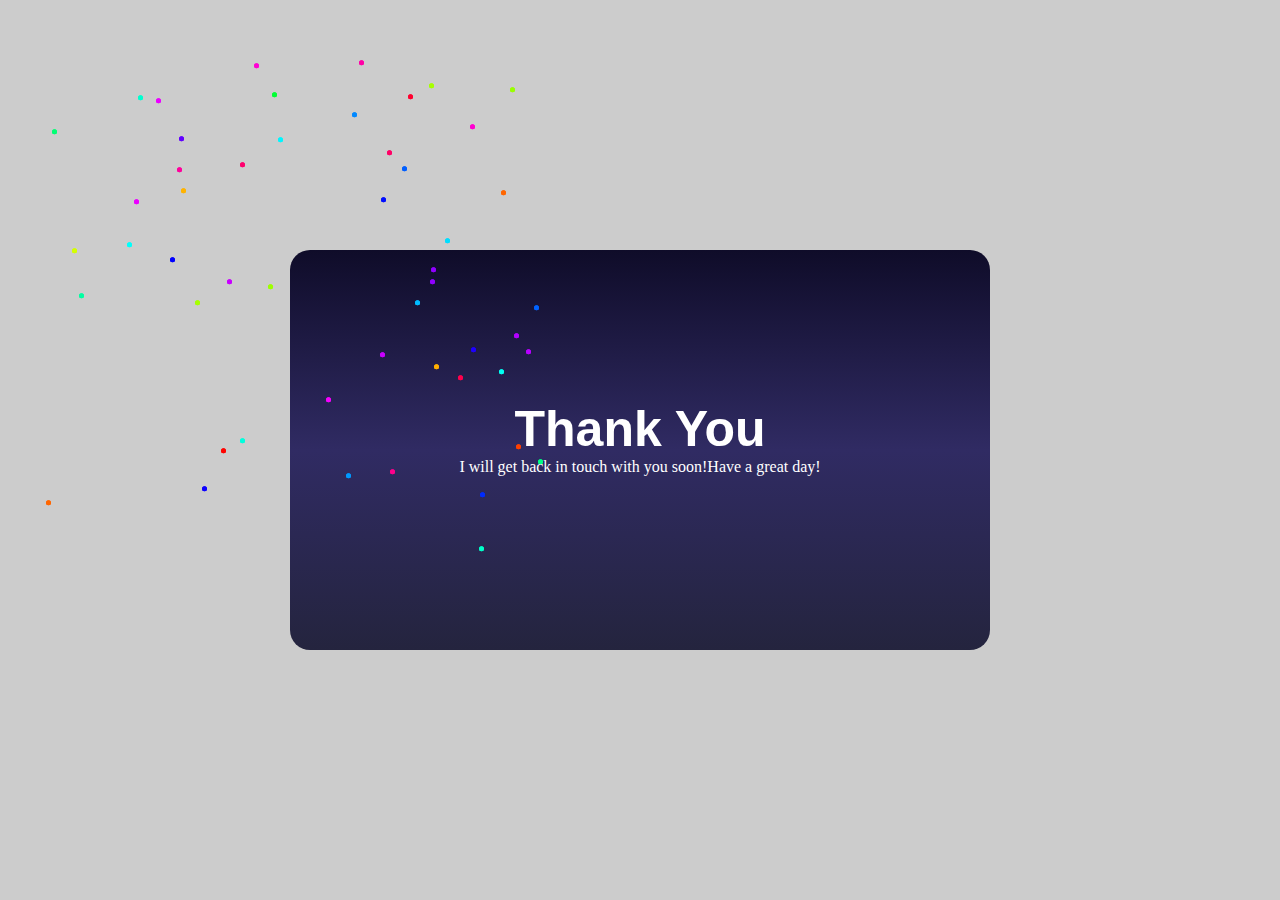
<file: tq.html>
<!DOCTYPE html>
<html xmlns="../../external.html?link=http://www.w3.org/1999/xhtml">

<!-- Mirrored from suryaprofile.github.io/surya/tq.html by HTTrack Website Copier/3.x [XR&CO'2017], Sun, 13 Feb 2022 13:24:56 GMT -->
<!-- Added by HTTrack --><meta http-equiv="content-type" content="text/html;charset=utf-8" /><!-- /Added by HTTrack -->
<head>
<meta http-equiv="Content-Type" content="text/html; charset=utf-8" />
<title> Thank you page - SuryaProfile</title>
<meta name="viewport" content="width=device-width, initial-scale=1">
	<style> 
	body
{
		margin:0px;
	padding:0px;
	background:#ccc;
	overflow:hidden;
}

.box
{
	width:700px;
	height:400px;
	background: linear-gradient(to top, #24243e, #302b63, #0f0c29);
	position:absolute;
	top:50%;
	left:50%;
	border-radius: 20px;
	transform:translate(-50%,-50%)
}




h1,p
{
	margin:0px;
	padding:0px;
	color:#fff;
	text-align:center;
}

.box h1
{
	padding-top:150px;
	color:fff;
	font-size:50px;
	font-family: 'Anton', sans-serif;
}

.box p
{
	margin:0px;
	padding:0px;
}


@media only screen and (max-width: 767px) 
{
	.box
{
	width:100%;
	height:50vh;
		background: linear-gradient(to top, #24243e, #302b63, #0f0c29);
	position:absolute;
	top:50%;
	left:50%;
	transform:translate(-50%,-50%)
}
}





.pyro > .before, .pyro > .after {
  position: absolute;
  width: 5px;
  height: 5px;
  border-radius: 50%;
  box-shadow: -120px -218.66667px blue, 248px -16.66667px #00ff84, 190px 16.33333px #002bff, -113px -308.66667px #ff009d, -109px -287.66667px #ffb300, -50px -313.66667px #ff006e, 226px -31.66667px #ff4000, 180px -351.66667px #ff00d0, -12px -338.66667px #00f6ff, 220px -388.66667px #99ff00, -69px -27.66667px #ff0400, -111px -339.66667px #6200ff, 155px -237.66667px #00ddff, -152px -380.66667px #00ffd0, -50px -37.66667px #00ffdd, -95px -175.66667px #a6ff00, -88px 10.33333px #0d00ff, 112px -309.66667px #005eff, 69px -415.66667px #ff00a6, 168px -100.66667px #ff004c, -244px 24.33333px #ff6600, 97px -325.66667px #ff0066, -211px -182.66667px #00ffa2, 236px -126.66667px #b700ff, 140px -196.66667px #9000ff, 125px -175.66667px #00bbff, 118px -381.66667px #ff002f, 144px -111.66667px #ffae00, 36px -78.66667px #f600ff, -63px -196.66667px #c800ff, -218px -227.66667px #d4ff00, -134px -377.66667px #ea00ff, -36px -412.66667px #ff00d4, 209px -106.66667px #00fff2, 91px -278.66667px #000dff, -22px -191.66667px #9dff00, 139px -392.66667px #a6ff00, 56px -2.66667px #0099ff, -156px -276.66667px #ea00ff, -163px -233.66667px #00fffb, -238px -346.66667px #00ff73, 62px -363.66667px #0088ff, 244px -170.66667px #0062ff, 224px -142.66667px #b300ff, 141px -208.66667px #9000ff, 211px -285.66667px #ff6600, 181px -128.66667px #1e00ff, 90px -123.66667px #c800ff, 189px 70.33333px #00ffc8, -18px -383.66667px #00ff33, 100px -6.66667px #ff008c;
  -moz-animation: 1s bang ease-out infinite backwards, 1s gravity ease-in infinite backwards, 5s position linear infinite backwards;
  -webkit-animation: 1s bang ease-out infinite backwards, 1s gravity ease-in infinite backwards, 5s position linear infinite backwards;
  -o-animation: 1s bang ease-out infinite backwards, 1s gravity ease-in infinite backwards, 5s position linear infinite backwards;
  -ms-animation: 1s bang ease-out infinite backwards, 1s gravity ease-in infinite backwards, 5s position linear infinite backwards;
  animation: 1s bang ease-out infinite backwards, 1s gravity ease-in infinite backwards, 5s position linear infinite backwards; }

.pyro > .after {
  -moz-animation-delay: 1.25s, 1.25s, 1.25s;
  -webkit-animation-delay: 1.25s, 1.25s, 1.25s;
  -o-animation-delay: 1.25s, 1.25s, 1.25s;
  -ms-animation-delay: 1.25s, 1.25s, 1.25s;
  animation-delay: 1.25s, 1.25s, 1.25s;
  -moz-animation-duration: 1.25s, 1.25s, 6.25s;
  -webkit-animation-duration: 1.25s, 1.25s, 6.25s;
  -o-animation-duration: 1.25s, 1.25s, 6.25s;
  -ms-animation-duration: 1.25s, 1.25s, 6.25s;
  animation-duration: 1.25s, 1.25s, 6.25s; }

@-webkit-keyframes bang {
  from {
    box-shadow: 0 0 white, 0 0 white, 0 0 white, 0 0 white, 0 0 white, 0 0 white, 0 0 white, 0 0 white, 0 0 white, 0 0 white, 0 0 white, 0 0 white, 0 0 white, 0 0 white, 0 0 white, 0 0 white, 0 0 white, 0 0 white, 0 0 white, 0 0 white, 0 0 white, 0 0 white, 0 0 white, 0 0 white, 0 0 white, 0 0 white, 0 0 white, 0 0 white, 0 0 white, 0 0 white, 0 0 white, 0 0 white, 0 0 white, 0 0 white, 0 0 white, 0 0 white, 0 0 white, 0 0 white, 0 0 white, 0 0 white, 0 0 white, 0 0 white, 0 0 white, 0 0 white, 0 0 white, 0 0 white, 0 0 white, 0 0 white, 0 0 white, 0 0 white, 0 0 white; } }
@-moz-keyframes bang {
  from {
    box-shadow: 0 0 white, 0 0 white, 0 0 white, 0 0 white, 0 0 white, 0 0 white, 0 0 white, 0 0 white, 0 0 white, 0 0 white, 0 0 white, 0 0 white, 0 0 white, 0 0 white, 0 0 white, 0 0 white, 0 0 white, 0 0 white, 0 0 white, 0 0 white, 0 0 white, 0 0 white, 0 0 white, 0 0 white, 0 0 white, 0 0 white, 0 0 white, 0 0 white, 0 0 white, 0 0 white, 0 0 white, 0 0 white, 0 0 white, 0 0 white, 0 0 white, 0 0 white, 0 0 white, 0 0 white, 0 0 white, 0 0 white, 0 0 white, 0 0 white, 0 0 white, 0 0 white, 0 0 white, 0 0 white, 0 0 white, 0 0 white, 0 0 white, 0 0 white, 0 0 white; } }
@-o-keyframes bang {
  from {
    box-shadow: 0 0 white, 0 0 white, 0 0 white, 0 0 white, 0 0 white, 0 0 white, 0 0 white, 0 0 white, 0 0 white, 0 0 white, 0 0 white, 0 0 white, 0 0 white, 0 0 white, 0 0 white, 0 0 white, 0 0 white, 0 0 white, 0 0 white, 0 0 white, 0 0 white, 0 0 white, 0 0 white, 0 0 white, 0 0 white, 0 0 white, 0 0 white, 0 0 white, 0 0 white, 0 0 white, 0 0 white, 0 0 white, 0 0 white, 0 0 white, 0 0 white, 0 0 white, 0 0 white, 0 0 white, 0 0 white, 0 0 white, 0 0 white, 0 0 white, 0 0 white, 0 0 white, 0 0 white, 0 0 white, 0 0 white, 0 0 white, 0 0 white, 0 0 white, 0 0 white; } }
@-ms-keyframes bang {
  from {
    box-shadow: 0 0 white, 0 0 white, 0 0 white, 0 0 white, 0 0 white, 0 0 white, 0 0 white, 0 0 white, 0 0 white, 0 0 white, 0 0 white, 0 0 white, 0 0 white, 0 0 white, 0 0 white, 0 0 white, 0 0 white, 0 0 white, 0 0 white, 0 0 white, 0 0 white, 0 0 white, 0 0 white, 0 0 white, 0 0 white, 0 0 white, 0 0 white, 0 0 white, 0 0 white, 0 0 white, 0 0 white, 0 0 white, 0 0 white, 0 0 white, 0 0 white, 0 0 white, 0 0 white, 0 0 white, 0 0 white, 0 0 white, 0 0 white, 0 0 white, 0 0 white, 0 0 white, 0 0 white, 0 0 white, 0 0 white, 0 0 white, 0 0 white, 0 0 white, 0 0 white; } }
@keyframes bang {
  from {
    box-shadow: 0 0 white, 0 0 white, 0 0 white, 0 0 white, 0 0 white, 0 0 white, 0 0 white, 0 0 white, 0 0 white, 0 0 white, 0 0 white, 0 0 white, 0 0 white, 0 0 white, 0 0 white, 0 0 white, 0 0 white, 0 0 white, 0 0 white, 0 0 white, 0 0 white, 0 0 white, 0 0 white, 0 0 white, 0 0 white, 0 0 white, 0 0 white, 0 0 white, 0 0 white, 0 0 white, 0 0 white, 0 0 white, 0 0 white, 0 0 white, 0 0 white, 0 0 white, 0 0 white, 0 0 white, 0 0 white, 0 0 white, 0 0 white, 0 0 white, 0 0 white, 0 0 white, 0 0 white, 0 0 white, 0 0 white, 0 0 white, 0 0 white, 0 0 white, 0 0 white; } }
@-webkit-keyframes gravity {
  to {
    transform: translateY(200px);
    -moz-transform: translateY(200px);
    -webkit-transform: translateY(200px);
    -o-transform: translateY(200px);
    -ms-transform: translateY(200px);
    opacity: 0; } }
@-moz-keyframes gravity {
  to {
    transform: translateY(200px);
    -moz-transform: translateY(200px);
    -webkit-transform: translateY(200px);
    -o-transform: translateY(200px);
    -ms-transform: translateY(200px);
    opacity: 0; } }
@-o-keyframes gravity {
  to {
    transform: translateY(200px);
    -moz-transform: translateY(200px);
    -webkit-transform: translateY(200px);
    -o-transform: translateY(200px);
    -ms-transform: translateY(200px);
    opacity: 0; } }
@-ms-keyframes gravity {
  to {
    transform: translateY(200px);
    -moz-transform: translateY(200px);
    -webkit-transform: translateY(200px);
    -o-transform: translateY(200px);
    -ms-transform: translateY(200px);
    opacity: 0; } }
@keyframes gravity {
  to {
    transform: translateY(200px);
    -moz-transform: translateY(200px);
    -webkit-transform: translateY(200px);
    -o-transform: translateY(200px);
    -ms-transform: translateY(200px);
    opacity: 0; } }
@-webkit-keyframes position {
  0%, 19.9% {
    margin-top: 10%;
    margin-left: 40%; }

  20%, 39.9% {
    margin-top: 40%;
    margin-left: 30%; }

  40%, 59.9% {
    margin-top: 20%;
    margin-left: 70%; }

  60%, 79.9% {
    margin-top: 30%;
    margin-left: 20%; }

  80%, 99.9% {
    margin-top: 30%;
    margin-left: 80%; } }
@-moz-keyframes position {
  0%, 19.9% {
    margin-top: 10%;
    margin-left: 40%; }

  20%, 39.9% {
    margin-top: 40%;
    margin-left: 30%; }

  40%, 59.9% {
    margin-top: 20%;
    margin-left: 70%; }

  60%, 79.9% {
    margin-top: 30%;
    margin-left: 20%; }

  80%, 99.9% {
    margin-top: 30%;
    margin-left: 80%; } }
@-o-keyframes position {
  0%, 19.9% {
    margin-top: 10%;
    margin-left: 40%; }

  20%, 39.9% {
    margin-top: 40%;
    margin-left: 30%; }

  40%, 59.9% {
    margin-top: 20%;
    margin-left: 70%; }

  60%, 79.9% {
    margin-top: 30%;
    margin-left: 20%; }

  80%, 99.9% {
    margin-top: 30%;
    margin-left: 80%; } }
@-ms-keyframes position {
  0%, 19.9% {
    margin-top: 10%;
    margin-left: 40%; }

  20%, 39.9% {
    margin-top: 40%;
    margin-left: 30%; }

  40%, 59.9% {
    margin-top: 20%;
    margin-left: 70%; }

  60%, 79.9% {
    margin-top: 30%;
    margin-left: 20%; }

  80%, 99.9% {
    margin-top: 30%;
    margin-left: 80%; } }
@keyframes position {
  0%, 19.9% {
    margin-top: 10%;
    margin-left: 40%; }

  20%, 39.9% {
    margin-top: 40%;
    margin-left: 30%; }

  40%, 59.9% {
    margin-top: 20%;
    margin-left: 70%; }

  60%, 79.9% {
    margin-top: 30%;
    margin-left: 20%; }

  80%, 99.9% {
    margin-top: 30%;
    margin-left: 80%; } }



@keyframes cube {
    from {
        transform: scale(0) rotate(0deg) translate(-50%, -50%);
        opacity: 1;
    }
    to {
        transform: scale(20) rotate(960deg) translate(-50%, -50%);
        opacity: 0;
    }
}


	</style>
</head>

<body>

  
            <div class="box">
               <h1>Thank You</h1>
               <p>I will get back in touch with you soon!Have a great day!</p>
               <div class="pyro">
                 <div class="before"></div>
                 <div class="after"></div>
               </div>
            </div>
        

</body>

<!-- Mirrored from suryaprofile.github.io/surya/tq.html by HTTrack Website Copier/3.x [XR&CO'2017], Sun, 13 Feb 2022 13:24:56 GMT -->
</html>
</file>
